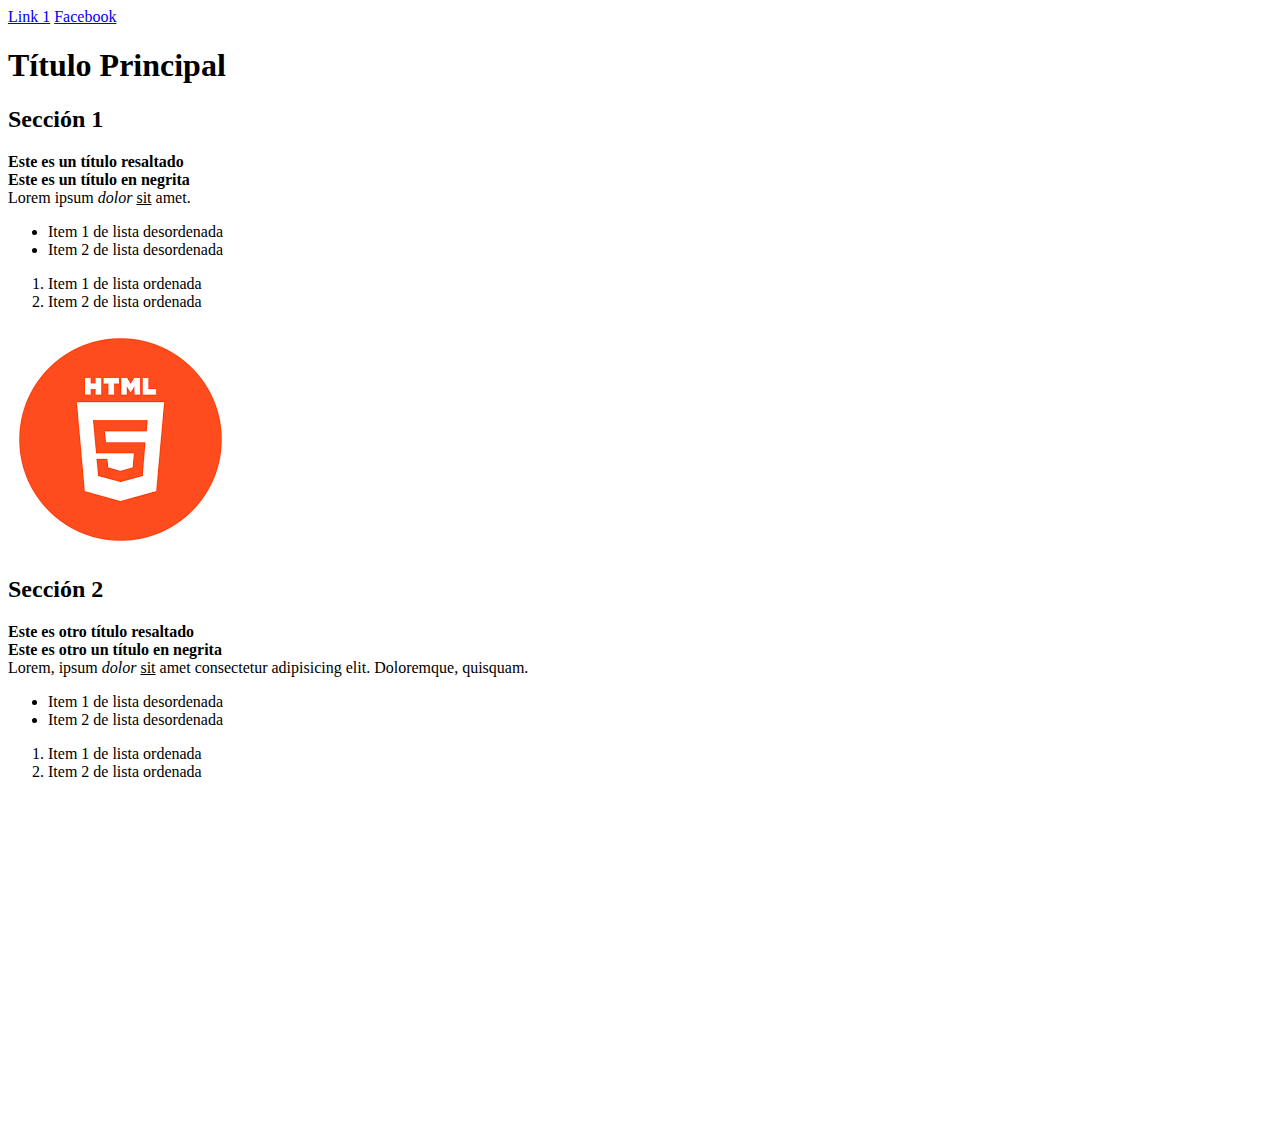
<file: index.html>
<!DOCTYPE html>
<html lang="en">
<head>
    <meta charset="UTF-8">
    <meta name="viewport" content="width=device-width, initial-scale=1.0">
    <title>Ejercicio 1</title>
    <meta name="description" content="Primer ejercicio de estructura HTML">
    <meta name="keywords" content="html, ejercicio, polotecnologico, curso, maquetacion">
</head>
<body>
    <header>
        <nav>
            <a href="/">Link 1</a>
            <a href="https://www.facebook.com/">Facebook</a>
        </nav>
        <h1>Título Principal</h1>      
    </header>
    <section>
        <h2>Sección 1</h2>
        <p>
            <strong>Este es un título resaltado</strong>
            <br>
            <b>Este es un título en negrita</b>
            <br>
            Lorem ipsum <i>dolor</i> <u>sit</u> amet.
        </p>
        <ul>
            <li>Item 1 de lista desordenada</li>
            <li>Item 2 de lista desordenada</li>
        </ul>
        <ol>
            <li>Item 1 de lista ordenada</li>
            <li>Item 2 de lista ordenada</li>
        </ol>
        <img src="[data-uri]">
    </section>
    <section>
        <h2>Sección 2</h2>
        <p>
            <strong>Este es otro título resaltado</strong>
            <br>
            <b>Este es otro un título en negrita</b>
            <br>
            Lorem, ipsum <i>dolor</i> <u>sit</u> amet consectetur adipisicing elit. Doloremque, quisquam.
        </p>
        <ul>
            <li>Item 1 de lista desordenada</li>
            <li>Item 2 de lista desordenada</li>
        </ul>
        <ol>
            <li>Item 1 de lista ordenada</li>
            <li>Item 2 de lista ordenada</li>
        </ol>
        <iframe width="560" height="315" src="https://www.youtube.com/embed/BilaShsQphM" frameborder="0" allow="accelerometer; autoplay; encrypted-media; gyroscope; picture-in-picture" allowfullscreen></iframe>
    </section>
</body>
</html>
</file>
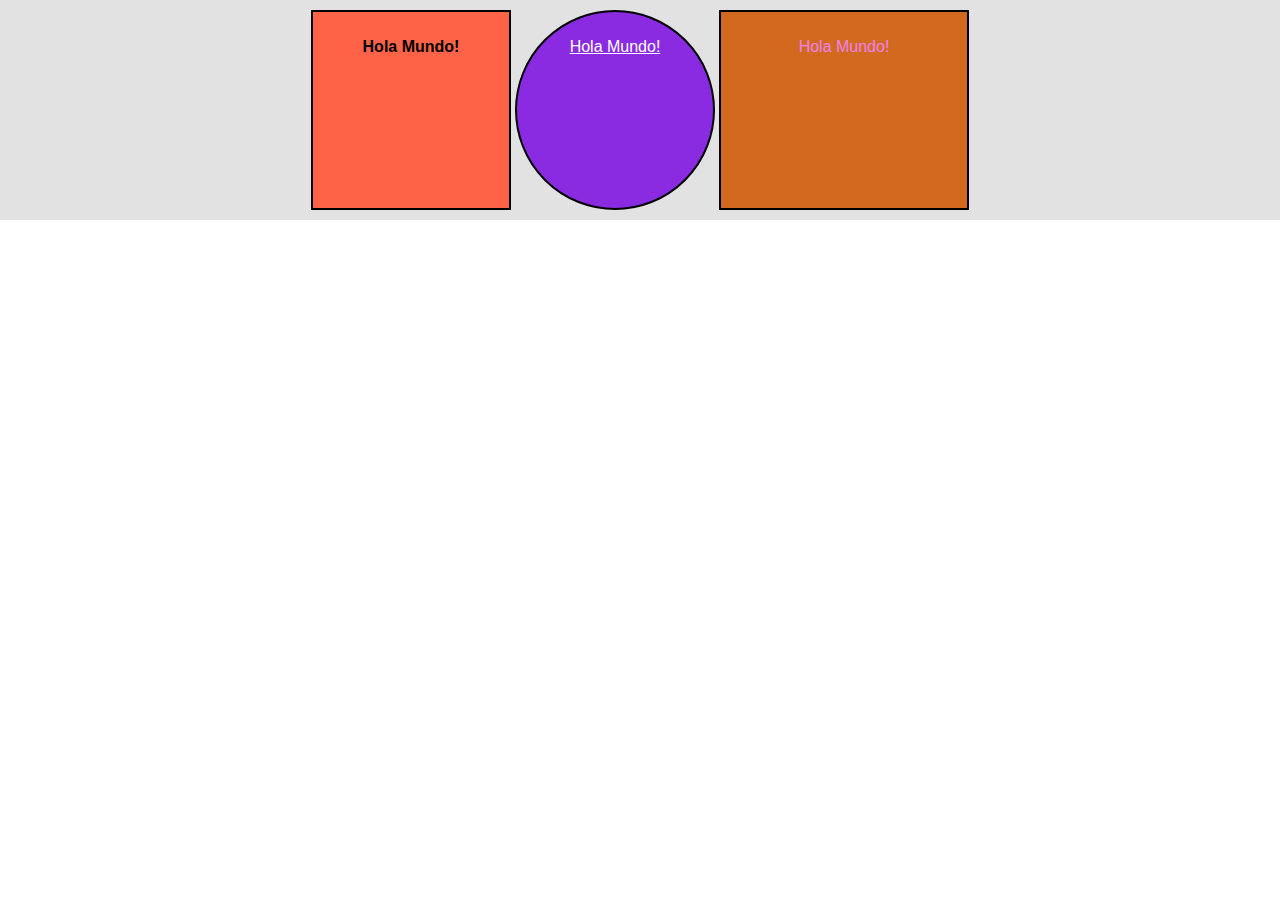
<file: CSS/index.html>
<!DOCTYPE html>
<html lang="es">
<head>
    <meta charset="UTF-8">
    <meta name="viewport" content="width=device-width, initial-scale=1.0">
    <link rel="stylesheet" href="./styles.css">
    <title>Ejercicio 2</title>
</head>
<body>
    <section>
        <div class="figure" id="one">
            <p>Hola Mundo!</p>
        </div>
        <div class="figure" id="two">
            <p>Hola Mundo!</p>
        </div>
        <div class="figure" id="three">
            <p>Hola Mundo!</p>
        </div>
    </section>
</body>
</html>
</file>
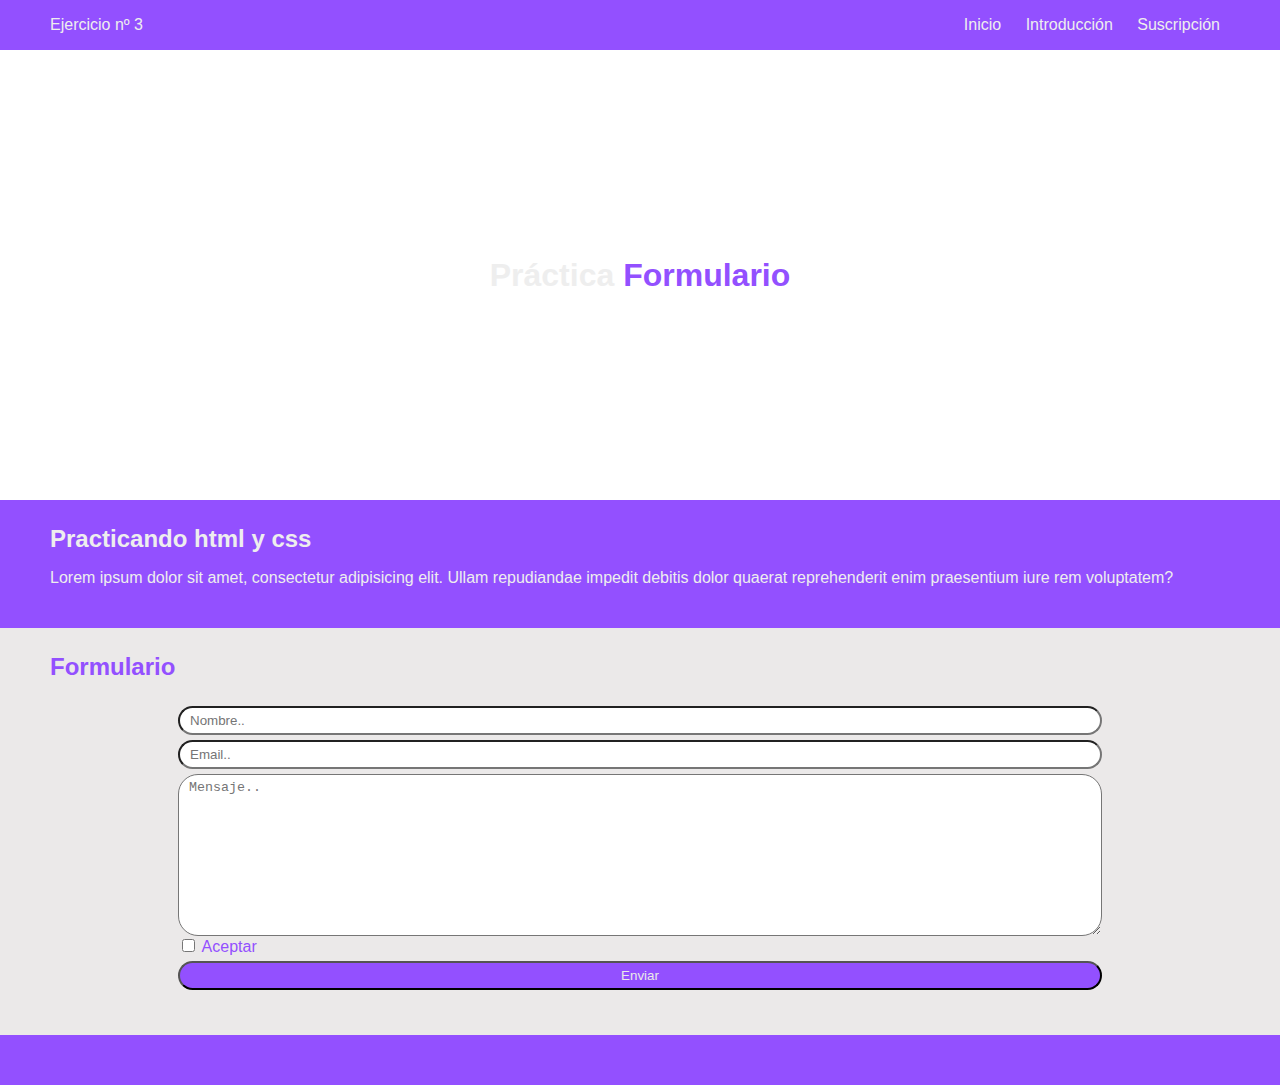
<file: Ejercicios/ej3/index.html>
<!DOCTYPE html>
<html lang="es">
<head>
    <meta charset="UTF-8">
    <meta name="viewport" content="width=device-width, initial-scale=1.0">
    <title>Ejercicio 3</title>

    <!-- CSS -->
    <link rel="stylesheet" href="styles.css">
</head>
<body>
    <nav class="navbar general-padding">
        <span class="logo">Ejercicio nº 3</span>
        <ul>
            <li><a href="#header">Inicio</a></li>
            <li><a href="#intro">Introducción</a></li>
            <li><a href="#subs">Suscripción</a></li>
        </ul>
    </nav>

    <header class="header" id="header">
        <h1 class="title">Práctica <span>Formulario</span></h1>
    </header>

    <main>
        
        <section class="introduction general-padding" id="intro">
            <h2 class="subtitle">Practicando html y css</h2>
            <p>Lorem ipsum dolor sit amet, consectetur adipisicing elit. Ullam repudiandae impedit debitis dolor quaerat reprehenderit enim praesentium iure rem voluptatem?</p>
        </section>
    
        <section class="subscription general-padding" id="subs">
    
            <h2 class="subtitle">Formulario</h2>
    
            <form action="">
                <input type="text" name="nombre" id="nombre" placeholder="Nombre..">
                <input type="email" name="email" id="email" placeholder="Email..">
                <textarea name="" id="" cols="30" rows="10" placeholder="Mensaje.."></textarea>
                <div>
                    <input type="checkbox" name="checkb" id="checkb">
                    <label for="checkb">Aceptar</label>
                </div>
                <button type="submit">Enviar</button>
            </form>
    
        </section>

    </main>

    <footer class="general-padding">
        <div class="columna1">

        </div>
        <div class="columna2">

        </div>
    </footer>
    

</body>
</html>
</file>
<file: CSS/styles.css>
body{
    margin: 0;
}

section{
    width: 100vw;
    background-color: rgb(226, 226, 226);
    box-sizing: border-box;
    padding: 10px;
    text-align: center;
}

p{
    font-family: 'Gill Sans', 'Gill Sans MT', Calibri, 'Trebuchet MS', sans-serif;
    text-align: center;
}

.figure{
    border: 2px solid black;
    display: inline-block;
    box-sizing: border-box;
    padding: 10px;
    height: 200px;
}

@media (max-width: 700px){
    .figure{
        display: block;
        margin: auto;
        margin-bottom: 10px;
        max-width: 100vw;
    }
}

.figure:hover{
    cursor: pointer;
    background-color: rgb(207, 247, 114) !important;
    opacity: 0.5;
}

#one{
    width: 200px;
    background-color: tomato;
}

#two{
    width: 200px;
    border-radius: 50%;
    background-color: blueviolet;
}

#three{
    width: 250px;
    background-color: chocolate;
}

#one p{
    color: black;
    font-weight: bolder;
}

#two p{
    color: white;
    text-decoration: underline;
}

#three p{
    color: violet;
}
</file>
<file: Ejercicios/ej3/styles.css>
html{
    scroll-behavior: smooth;
}
body {
    margin: 0;
    font-family: -apple-system, BlinkMacSystemFont, 'Segoe UI', Roboto, Oxygen, Ubuntu, Cantarell, 'Open Sans', 'Helvetica Neue', sans-serif;
}
.general-padding {
    box-sizing: border-box;
    padding: 0px 50px;
}

/* Navbar */
.navbar {
    display: flex;
    align-items: center;
    justify-content: space-between;
    position: fixed;
    top: 0;
    left: 0;
    background-color: rgb(147, 80, 255);
    height: 50px;
    width: 100vw;
}

.logo {
    color: rgb(238, 238, 238);
}

.navbar ul li {
    display: inline;
    list-style: none;
    margin: 0px 10px;
}

.navbar ul li a{
    text-decoration: none;
    color: rgb(238, 238, 238);
}

/* header */
.header {
    margin-top: 50px;
    height: 50vh;
    width: 100vw;
    display: flex;
    align-items: center;
    justify-content: center;
    background-image: url(https://images.pexels.com/photos/2836955/pexels-photo-2836955.jpeg?auto=compress&cs=tinysrgb&dpr=2&h=650&w=940);
    background-size: cover;
    background-position: center;
    background-attachment: fixed;
}
.title {
    color: rgb(238, 238, 238);
}
.title span {
    color:  rgb(147, 80, 255);
}

/* intro */
.introduction { 
    box-sizing: border-box;
    padding-top: 25px;
    padding-bottom: 25px;
    background-color: rgb(147, 80, 255);
    color: rgb(238, 238, 238);
}
.subtitle {
    margin: 0;
}

/* subscription */
.subscription { 
    box-sizing: border-box;
    padding-top: 25px;
    padding-bottom: 25px;
    background-color: rgb(235, 233, 233);
    color:  rgb(147, 80, 255);
}
.subscription > form { 
    display: flex;
    flex-direction: column;
    box-sizing: border-box;
    padding: 20px 10vw;
}
form > input, form > textarea, form > button { 
    border-radius: 20px;
    padding: 5px 10px;
    margin-top: 5px;
    
}
form > button {
    color: rgb(235, 233, 233);
    background-color :rgb(147, 80, 255);
}

/* footer */
 footer {
     height: 50px;
     background-color: rgb(147, 80, 255);
 }
</file>
